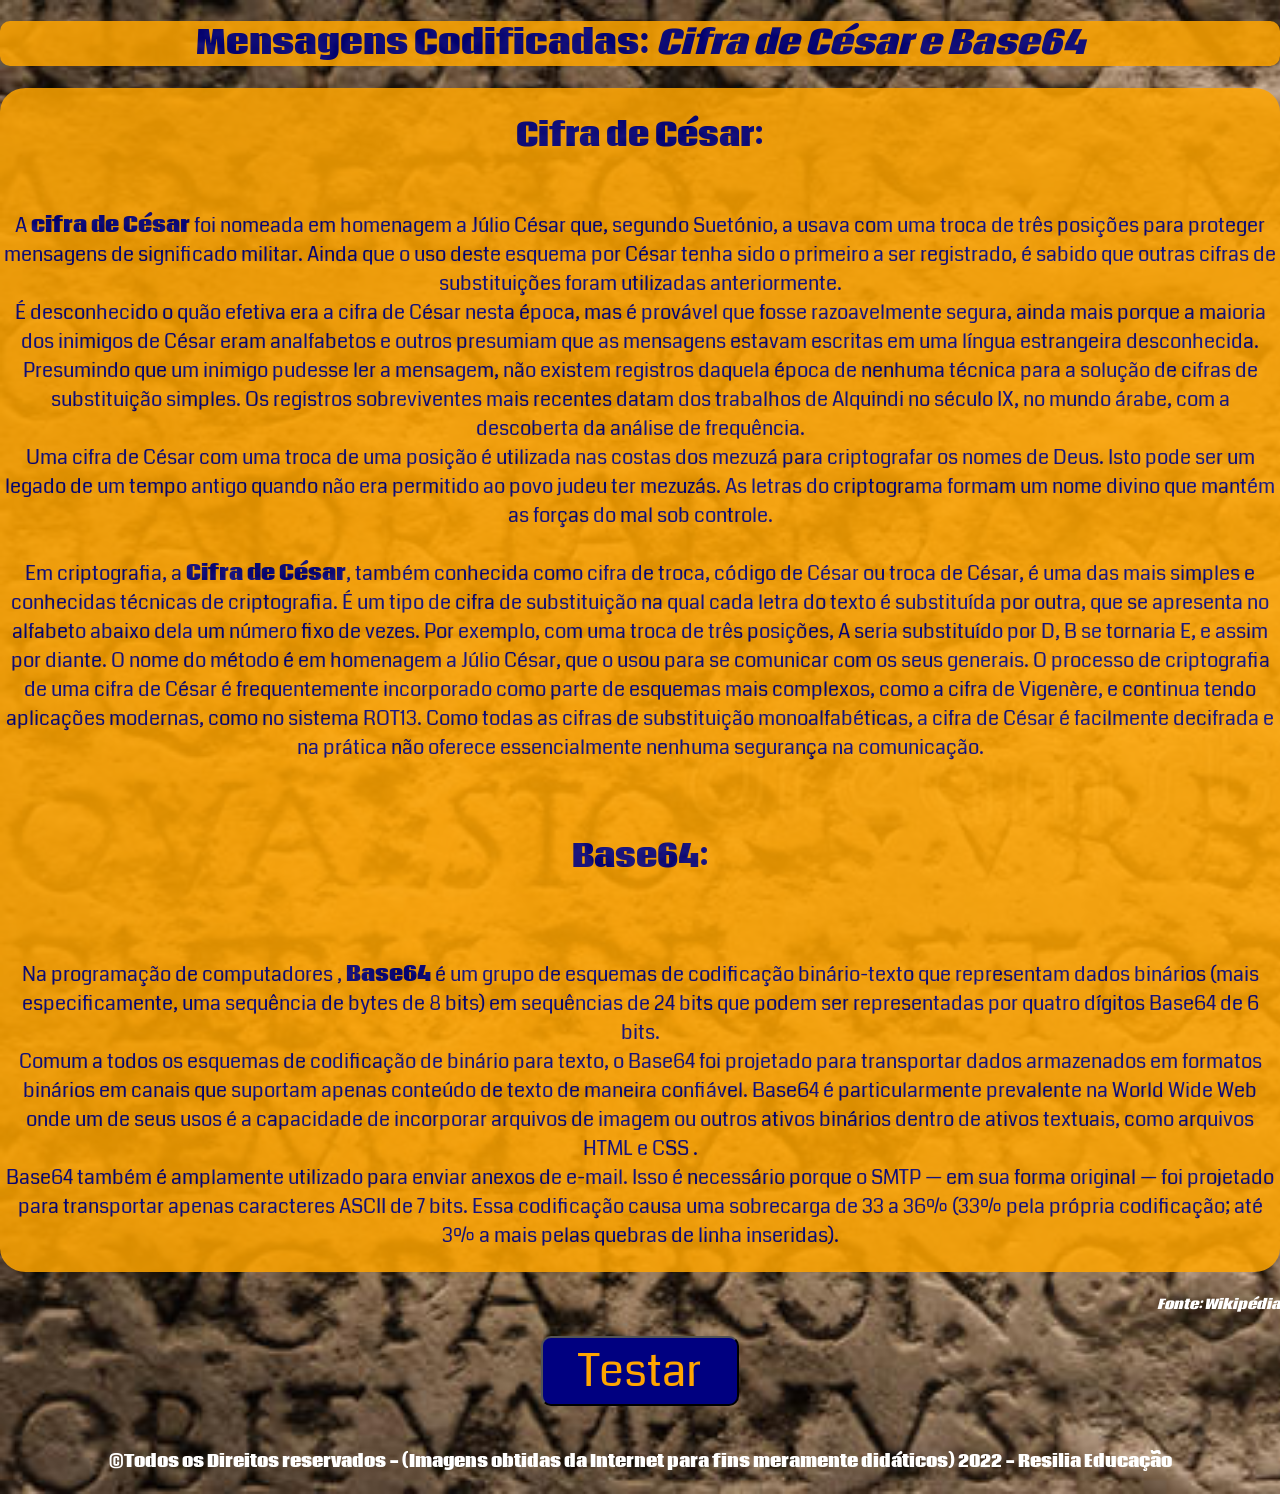
<file: index.html>
<!DOCTYPE html>
<html lang="pt-br">
<head>
    <meta charset="UTF-8">
    <meta http-equiv="X-UA-Compatible" content="IE=edge">
    <meta name="viewport" content="width=device-width, initial-scale=1.0">
    <title>Mensagens codificadas</title>
    <link rel="stylesheet" href="./style.css">
    <link href="https://fonts.googleapis.com/css2?family=Coda&display=swap" rel="stylesheet">
</head>
<body class="divbody0">
    <header>
        <p><h1>Mensagens Codificadas: <em>Cifra de César e Base64</em></h1></p>
    </header>
    <main>
        <div class="divhistoria">
            <p><h2>Cifra de César:</h2><br> A <b>cifra de César</b> foi nomeada em homenagem a Júlio César que, segundo Suetónio, a usava com uma troca de três posições para proteger mensagens de significado militar. Ainda que o uso deste esquema por César tenha sido o primeiro a ser registrado, é sabido que outras cifras de substituições foram utilizadas anteriormente.<br> É desconhecido o quão efetiva era a cifra de César nesta época, mas é provável que fosse razoavelmente segura, ainda mais porque a maioria dos inimigos de César eram analfabetos e outros presumiam que as mensagens estavam escritas em uma língua estrangeira desconhecida. Presumindo que um inimigo pudesse ler a mensagem, não existem registros daquela época de nenhuma técnica para a solução de cifras de substituição simples. Os registros sobreviventes mais recentes datam dos trabalhos de Alquindi no século IX, no mundo árabe, com a descoberta da análise de frequência.<br> Uma cifra de César com uma troca de uma posição é utilizada nas costas dos mezuzá para criptografar os nomes de Deus. Isto pode ser um legado de um tempo antigo quando não era permitido ao povo judeu ter mezuzás. As letras do criptograma formam um nome divino que mantém as forças do mal sob controle.<br><br>Em criptografia, a <b>Cifra de César</b>, também conhecida como cifra de troca, código de César ou troca de César, é uma das mais simples e conhecidas técnicas de criptografia. É um tipo de cifra de substituição na qual cada letra do texto é substituída por outra, que se apresenta no alfabeto abaixo dela um número fixo de vezes. Por exemplo, com uma troca de três posições, A seria substituído por D, B se tornaria E, e assim por diante. O nome do método é em homenagem a Júlio César, que o usou para se comunicar com os seus generais. O processo de criptografia de uma cifra de César é frequentemente incorporado como parte de esquemas mais complexos, como a cifra de Vigenère, e continua tendo aplicações modernas, como no sistema ROT13. Como todas as cifras de substituição monoalfabéticas, a cifra de César é facilmente decifrada e na prática não oferece essencialmente nenhuma segurança na comunicação.
            </p>
            <br><p><h2>Base64:</h2><br><br>Na programação de computadores , <b>Base64</b> é um grupo de esquemas de codificação binário-texto que representam dados binários (mais especificamente, uma sequência de bytes de 8 bits) em sequências de 24 bits que podem ser representadas por quatro dígitos Base64 de 6 bits.<br> Comum a todos os esquemas de codificação de binário para texto, o Base64 foi projetado para transportar dados armazenados em formatos binários em canais que suportam apenas conteúdo de texto de maneira confiável. Base64 é particularmente prevalente na World Wide Web onde um de seus usos é a capacidade de incorporar arquivos de imagem ou outros ativos binários dentro de ativos textuais, como arquivos HTML e CSS .<br> Base64 também é amplamente utilizado para enviar anexos de e-mail. Isso é necessário porque o SMTP — em sua forma original — foi projetado para transportar apenas caracteres ASCII de 7 bits. Essa codificação causa uma sobrecarga de 33 a 36% (33% pela própria codificação; até 3% a mais pelas quebras de linha inseridas).</p>
        </div>
        <div>
            <h5><em>Fonte: Wikipédia</em></h5>
        </div>
    </main>    
    <div class="divbtntestar">
        <button class="btntestar" onclick="paginaindex()">Testar</button>
    </div>
    <script src="./cifraebase.js"></script>
</body>
</html>
<footer>
    <br><h4>&copy;Todos os Direitos reservados - (Imagens obtidas da Internet para fins meramente didáticos) 2022 - Resilia Educação</h4>
</footer>
</file>
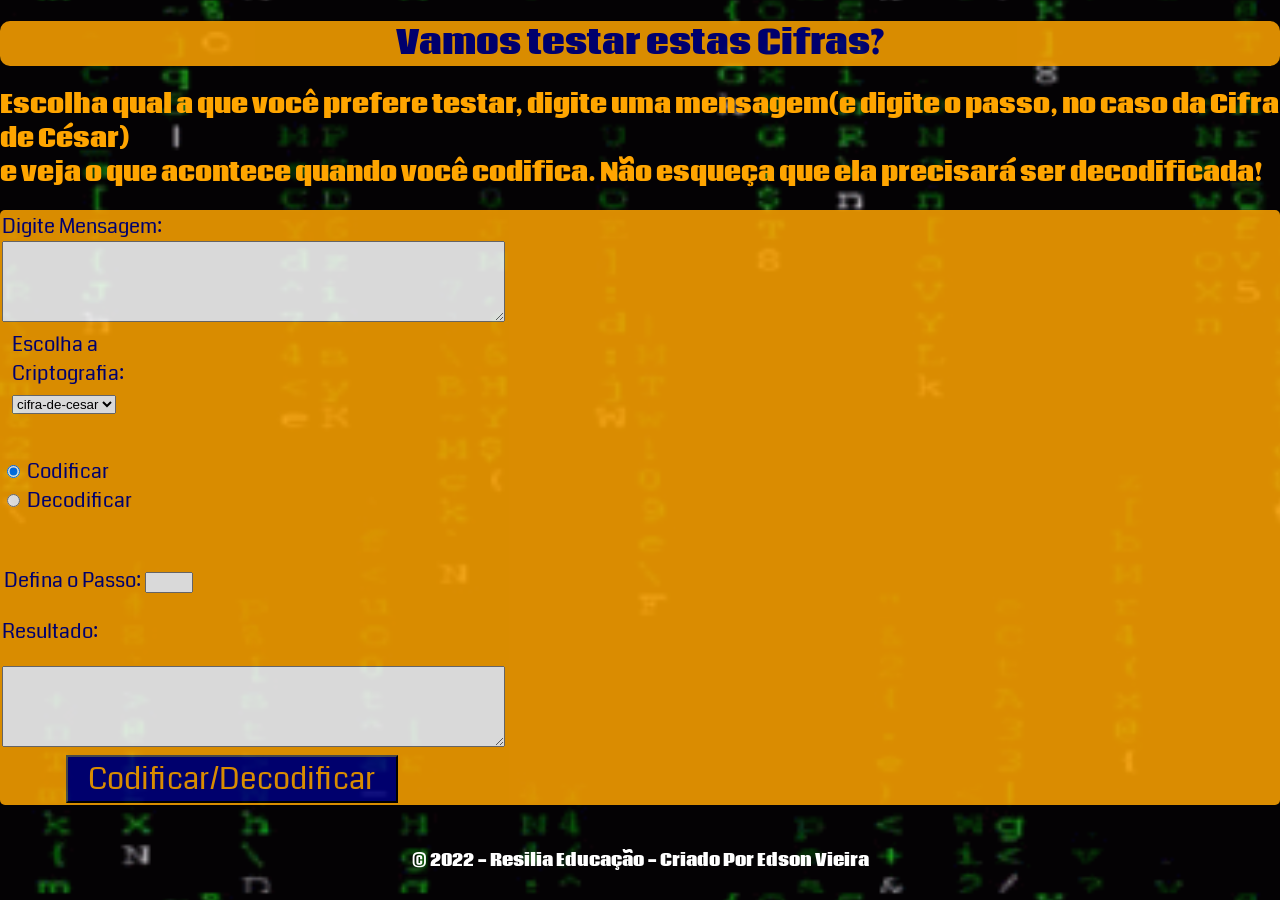
<file: index-pagina.html>
<!DOCTYPE html>
<html lang="pt-br">
<head>
    <meta charset="UTF-8">
    <meta http-equiv="X-UA-Compatible" content="IE=edge">
    <meta name="viewport" content="width=device-width, initial-scale=1.0">
    <link rel="stylesheet" href="./style.css">
    <link href="https://fonts.googleapis.com/css2?family=Coda&display=swap" rel="stylesheet">
    <title>Mensagens Codificadas</title>
</head>
<body class="divbody1">
    <header>
        <h1>Vamos testar estas Cifras?</h1>
    </header>
    <div>
        <p><h2 class="fraseintro">Escolha qual a que você prefere testar, digite uma mensagem(e digite o passo, no caso da Cifra de César)<br> e veja o que acontece quando você codifica. Não esqueça que ela precisará ser decodificada!</h2></p>
    </div>
        <main>
            <div class='campo'>          
                <div class="divcampodigite">
                    <div>
                        <label> Digite Mensagem:</label>
                    </div>
                    <div>
                        <textarea cols='60' rows='5' id='entra'></textarea>
                    </div>
                </div>
                <div class="divcripg">
                <label>Escolha a Criptografia:</label>
                <select id='cxSelec'>
                    <option  value='cifra-cesar'>cifra-de-cesar</option>
                    <option  value='b64'>base64</option>
                </select>
                </div>
                <div class="divchaves">
                    <div>
                        <input name='cod' class='opcao' type='radio' checked>
                        <label  class='nm'>Codificar</label><br>
    
                        <input name='cod' class='opcao' type='radio'>
                        <label class='nm'>Decodificar</label>
                    </div>
                </div>                
                <div class="divdefina">
                    <br><label id='passo'>Defina o Passo:</label>
                    <input class='nmr' type='number'  id='desloc' min='0' max='25'>
                </div>
                <div>
                    <div>
                        <p class='legd'>Resultado:</p>                        
                    </div>
                    <div>
                        <textarea cols='60' rows='5' id='sai'></textarea>
                    </div>
                </div>
                <div>
                    <button id='botaoEnvio'>Codificar/Decodificar</button>
                </div>
            </div>

        </main>
        <script src = './cifraebase.js'></script>    
    </body>
</html>
<footer>
    <br><h4>&copy; 2022 - Resilia Educação - Criado Por Edson Vieira</h4>
</footer>
</file>
<file: style.css>
body{
    font-family: 'Coda', cursive;    
    margin-top: 0;
    margin-bottom: 0;
    margin-left: 0;
    margin-right: 0;
}
.divbody0{
    background-image: url('./inscricaoRomana.jpg');
    background-size: cover;
}
header h1{
    color: navy;
    border: none;
    border-radius: 10px;
    background-color: orange;
    opacity: 85%;
    text-align: center;
}
.divhistoria{    
    border: none;
    border-radius: 2%;
    background-color: orange;
    opacity: 85%;
    padding: 2px;
    color: navy;
    text-align: center;
    font-size: 20px;
}
.btntestar{
    background-color: navy;
    border-radius: 10px;
    font-size: 45px;
    padding-left: 35px; padding-right: 35px;
    color: orange;
    font-family: 'Coda', cursive;
}
.divbtntestar{
    display: flex;
    justify-content: center;
}
h5{
    color: white;
    font-weight: bold;
    text-align: right;
}
footer{
    color: white;
    font-weight: bold;
    text-align: center;
}
.divbody1 {
    background-image: url('./matrix-code.gif');
    background-size: cover;
}
.fraseintro{
    color: orange;
}
h2{
    color: navy;
}
.campo{       
    border: none;
    border-radius: 5px;
    background-color: orange;
    opacity: 85%;
    padding: 2px;
    color: navy;
    font-size: 20px;
}
.divcampodigite{
    display: flex;
    flex-direction: column;
}
.divcripg{
    width: 10%;
    padding-left:  10px;
}
.divchaves{
    margin-top: 40px;
}
.divdefina{
    margin-top: 20px;
    width: 15%;
    padding: 2px;
}
#botaoEnvio{
    background-color: navy;
    color: orange;
    font-family: 'Coda', cursive;
    font-size: 30px;
    margin-left: 5%;
    padding-left: 20px;
    padding-right: 20px;
}
@media (max-width: 600px){
    header{
        display: none;
    }
    .campo{
        background-color: white;
        border: 2px solid orange;
        border-radius: 5px;
        color: navy;
    }
    .divhistoria{
        background-color: white;

    }
    .btntestar{
        background-color: white;
        color: navy;
    }
    #botaoEnvio{
        color: white;
    }
}
</file>
